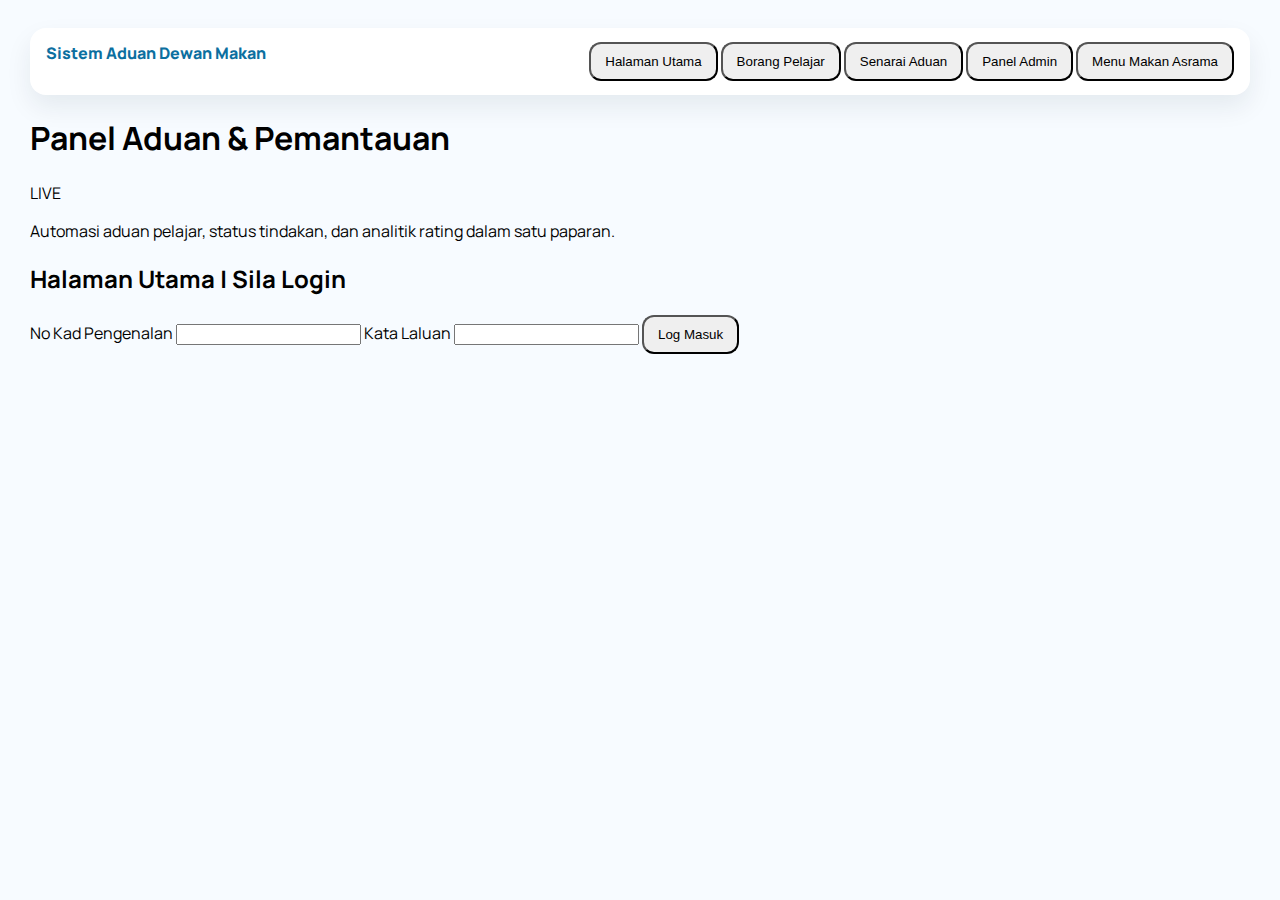
<file: asdfsadf.html>
<!DOCTYPE html>
<html lang="ms">
<head>
  <meta charset="utf-8" />
  <meta name="viewport" content="width=device-width, initial-scale=1" />
  <title>Sistem Aduan Dewan Makan - Portal Korporat</title>
  <link rel="preconnect" href="https://fonts.googleapis.com">
  <link rel="preconnect" href="https://fonts.gstatic.com" crossorigin>
  <link href="https://fonts.googleapis.com/css2?family=Manrope:wght@400;500;600;700&display=swap" rel="stylesheet">
  <style>
    body {
      font-family: 'Manrope', sans-serif;
      margin: 0;
      padding: 0;
      background-color: #f7fbff;
      min-height: 100vh;
    }
    .container {
      max-width: 1220px;
      margin: 0 auto;
      padding: 28px 16px 42px;
    }
    .top-nav {
      display: flex;
      justify-content: space-between;
      padding: 14px 16px;
      background: #ffffff;
      border-radius: 16px;
      box-shadow: 0 12px 26px rgba(15,35,55,0.08);
    }
    .brand {
      font-weight: 800;
      font-size: 16px;
      color: #0c6fa0;
    }
    button {
      padding: 10px 14px;
      border-radius: 12px;
      cursor: pointer;
    }
    button:hover {
      background-color: #0d84b8;
      color: white;
    }
  </style>
</head>
<body>
  <div class="container">
    <nav class="top-nav">
      <div class="brand">Sistem Aduan Dewan Makan</div>
      <div class="nav-buttons">
        <button type="button" data-target="home" onclick="showSection('home')">Halaman Utama</button>
        <button type="button" data-target="pelajar" onclick="showSection('pelajar')">Borang Pelajar</button>
        <button type="button" data-target="senarai" onclick="showSection('senarai')">Senarai Aduan</button>
        <button type="button" data-target="admin" onclick="showSection('admin')">Panel Admin</button>
        <button type="button" data-target="menu" onclick="showSection('menu')">Menu Makan Asrama</button>
      </div>
    </nav>

    <header class="hero-card card">
      <h1>Panel Aduan & Pemantauan</h1>
      <div class="badge-live">LIVE</div>
      <p>Automasi aduan pelajar, status tindakan, dan analitik rating dalam satu paparan.</p>
    </header>

    <section id="home">
      <h2>Halaman Utama | Sila Login</h2>
      <form id="unifiedLogin">
        <label>No Kad Pengenalan
          <input type="text" id="login_identifier" required>
        </label>
        <label>Kata Laluan
          <input type="password" id="login_password" required>
        </label>
        <button type="submit">Log Masuk</button>
      </form>
    </section>
  </div>

  <script>
    function showSection(id){
      document.querySelectorAll('section').forEach(section => {
        section.style.display = 'none';
      });
      document.getElementById(id).style.display = 'block';
    }
  </script>
</body>
</html>
</file>
